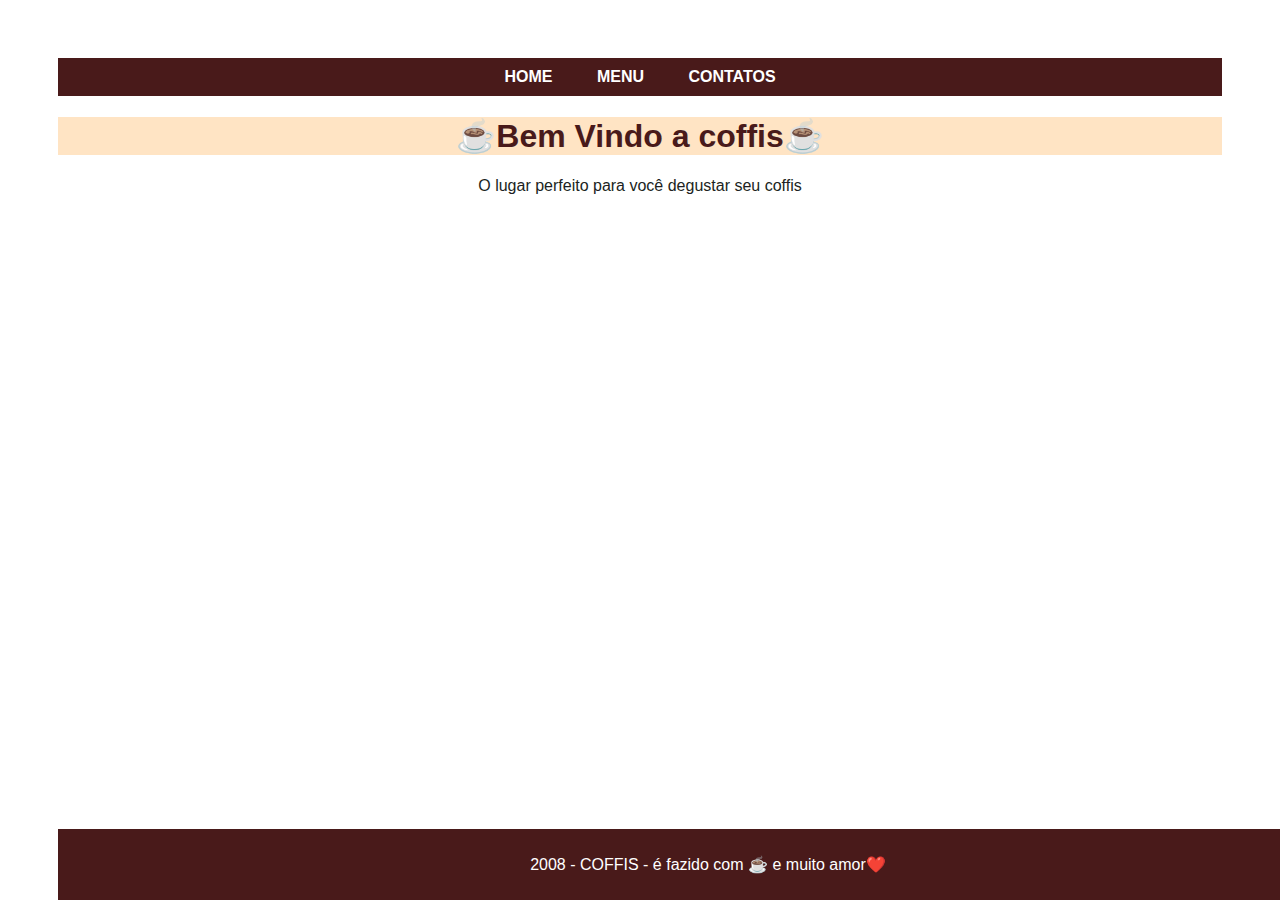
<file: index.html>
<!DOCTYPE html>
<html lang="pt-BR">
<head>
    <meta charset="UTF-8">
    <meta name="viewport" content="width=device-width, initial-scale=1.0">
    <title>Coffis</title>
    <link rel="stylesheet" href="style.css">
</head>
<body>
    <nav>
    <a href="index.html">HOME</a>
    <a href="produtos.html">MENU</a>
    <a href="contato.html">CONTATOS</a>
    </nav>
    <h1>☕Bem Vindo a coffis☕</h1>
    <p>O lugar perfeito para você degustar seu coffis</p>

    <footer>
        <p>2008 - COFFIS - é fazido com ☕ e muito amor❤️</p>
    </footer>
    
</body>
</html>
</file>
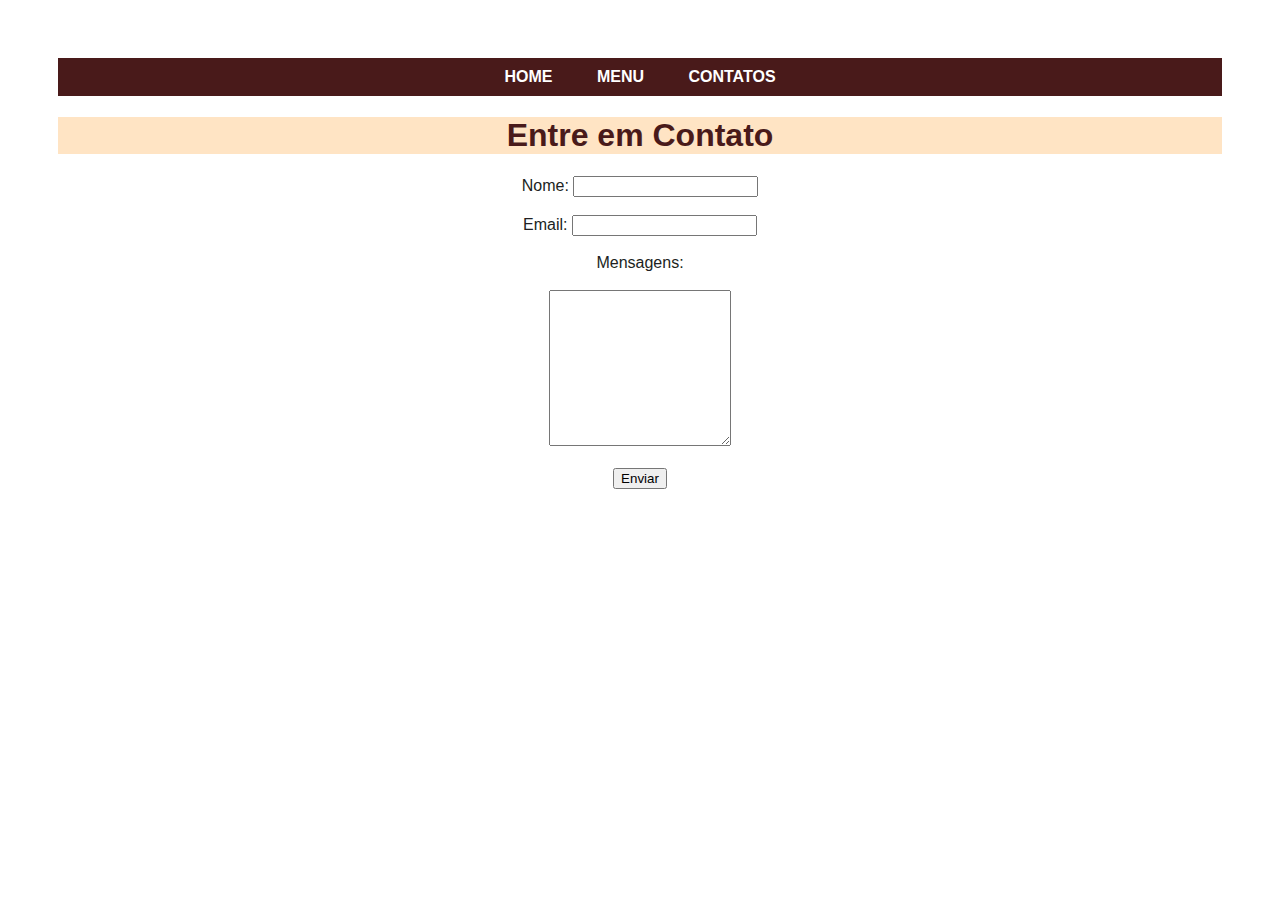
<file: contato.html>
<!DOCTYPE html>
<html lang="pt-BR">
<head>
    <meta charset="UTF-8">
    <meta name="viewport" content="width=device-width, initial-scale=1.0">
    <title>Contato</title>
    <link rel="stylesheet" href="style.css">
    <nav>
        <a href="index.html">HOME</a>
        <a href="produtos.html">MENU</a>
        <a href="contato.html">CONTATOS</a>
        </nav>
    <h1>Entre em Contato</h1>
    <form action="">
        <label> Nome: </label>
        <input type="text" name="nome"><br><br>

        <label for="">Email:</label>
        <input type="email" name="email"> <br><br>

        <label> Mensagens:</label><br><br>
        <textarea name="Mensagem" id="" cols="20" rows="10"></textarea><br><br>

        <button type="submit"> Enviar </button><br><br>


    </form>
    

   
</head>
<body>
    
</body>
</html>
</file>
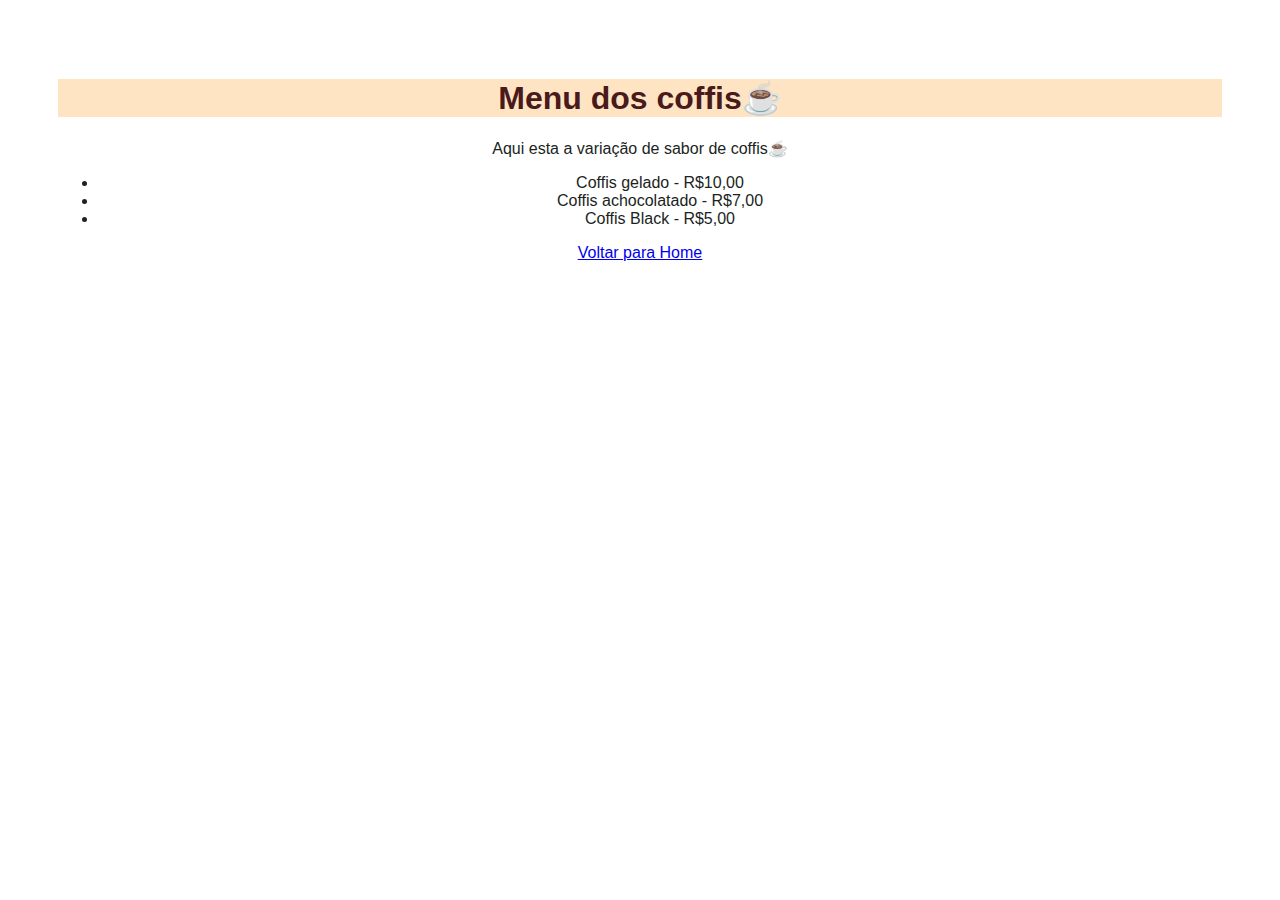
<file: produtos.html>
<!DOCTYPE html>
<html lang="pt-BR">
<head>
    <meta charset="UTF-8">
    <meta name="viewport" content="width=device-width, initial-scale=1.0">
    <title>Menu dos coffis☕</title>
    <link rel="stylesheet" href="style.css">

</head>
<body>
    <h1>Menu dos coffis☕</h1>
    <p>Aqui esta a variação de sabor de coffis☕</p>
    <ul>
        <li>Coffis gelado - R$10,00</li>
        <li>Coffis achocolatado - R$7,00</li>
        <li>Coffis Black - R$5,00</li>
    </ul>
    <a href="index.html">Voltar para Home</a>
</body>
</html>
</file>
<file: style.css>
body{
    background-color: rgb(255, 255, 255);
    color:rgb(32, 31, 34);
    text-align: center;
    font-family: Arial, Helvetica, sans-serif;
    padding: 50px;
}


nav{

    color:rgb(253, 253, 253);
    background-color:rgb(73, 26, 26);
    padding: 10px;
}

nav a{
    color:white;
    margin: 0 20px;
    text-decoration: none;
    font-weight: bold;
}

nav a:hover{

    text-decoration: underline;

}
h1{

    color:rgb(73, 26, 26);
    background-color: bisque;

}
footer{
    position: fixed;
    bottom: 0;
    width: 100%;
    background-color:rgb(73, 26, 26) ;
    color: white;
    text-align: center;
    padding: 10px;
}
</file>
